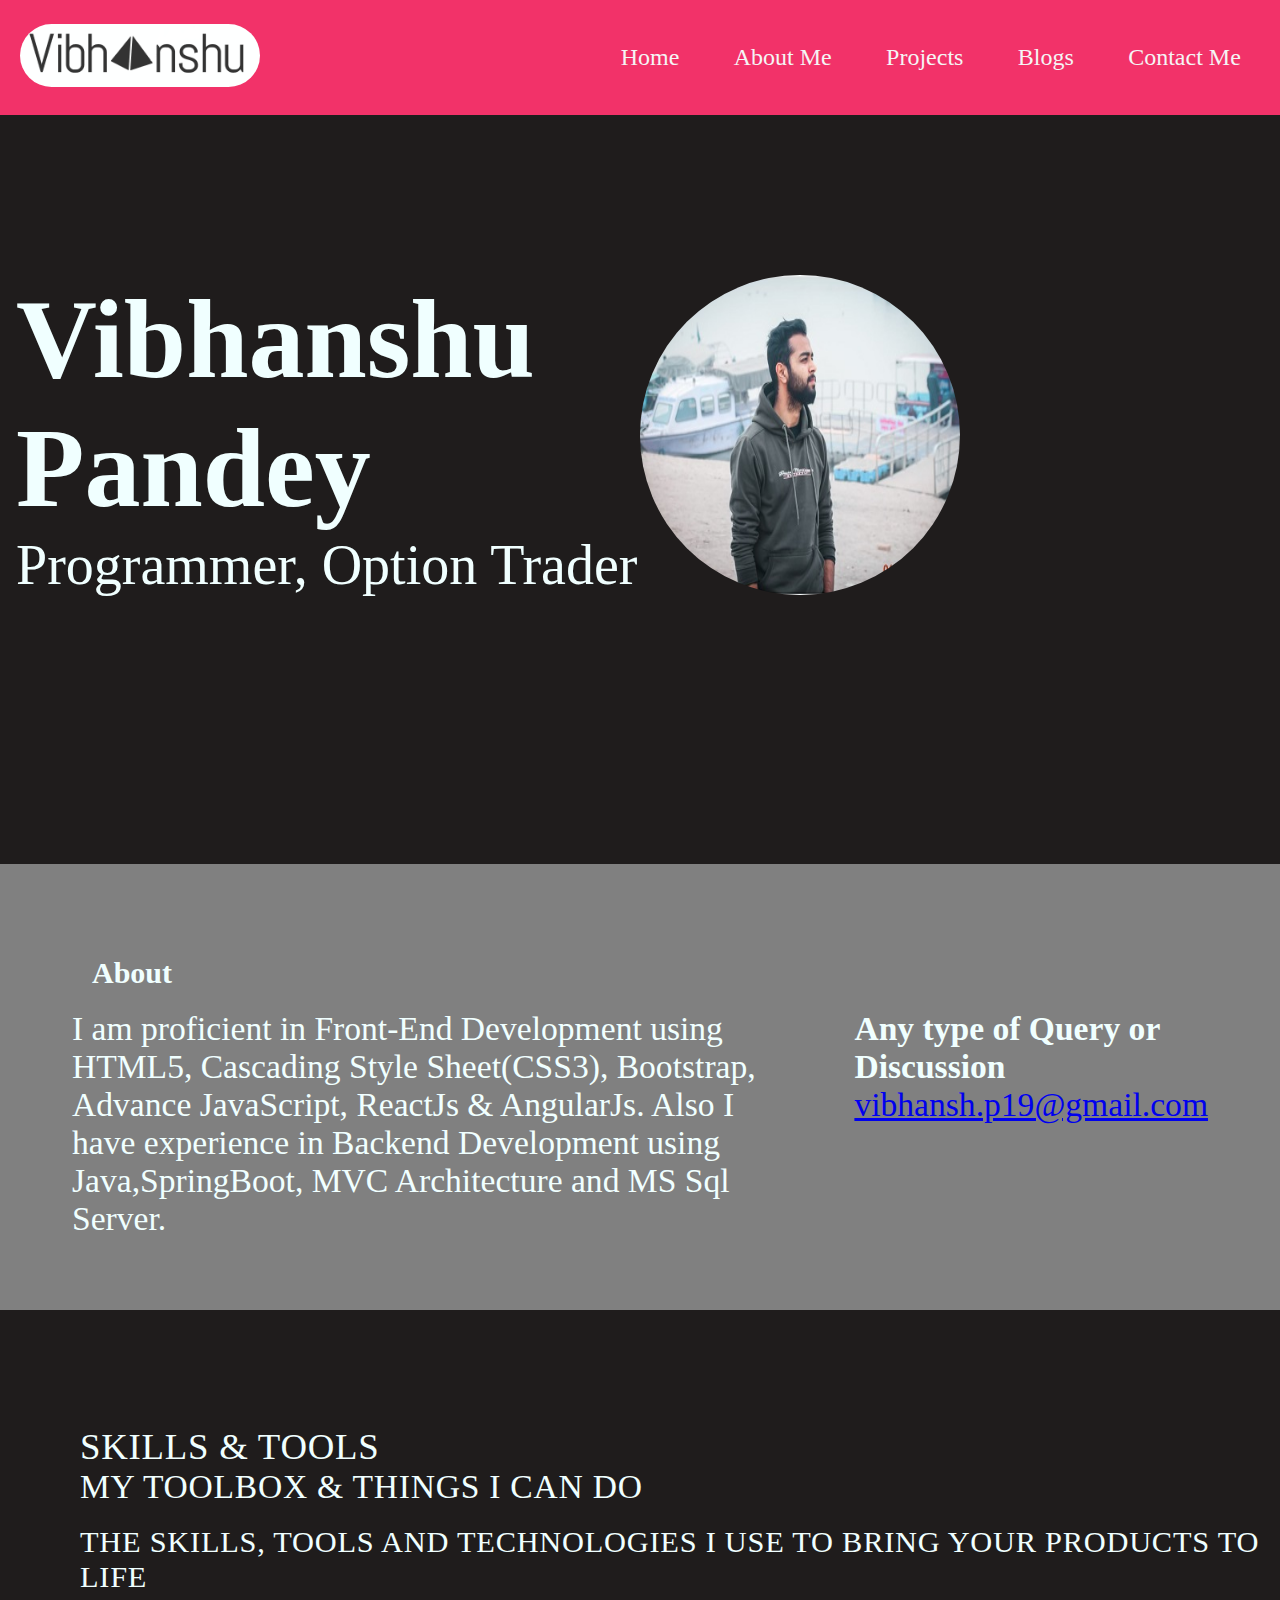
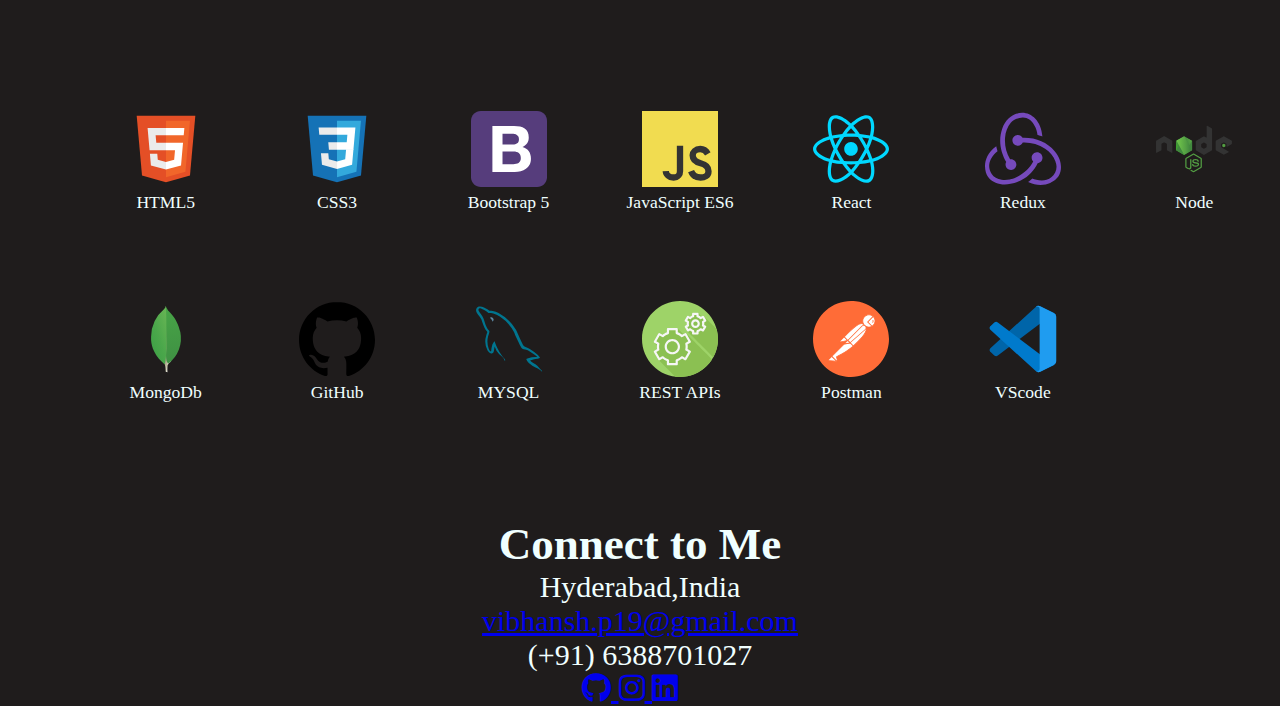
<file: index.html>
<!DOCTYPE html>
<head>
    <title> Personal Portfolio</title>
    <meta name="viewport" content="width=device-width,initial-scale=1"/>
    <link rel="stylesheet" href="style.css"/>
    <link rel="stylesheet" href="https://cdnjs.cloudflare.com/ajax/libs/font-awesome/5.15.3/css/all.min.css" />

</head>
<body> 
  <section class="headr">
        <div class="nav-bar">
            <div class="logo" ><img src="img/logo.png" alt="logo"></div>
            <div class="menu">
                    <a id="blogs" href="/">Home</a>
                    <a id="blogs" href="/">About Me</a>
                    <a id="blogs" href="/">Projects</a>
                    <a id="blogs" href="blogs.html">Blogs</a>
                    <a id="blogs" href="/">Contact Me</a>
             </div>
        </div>

        <div class="intro">
            <div class="profile">
                <h1>Vibhanshu</h1>
                <h1>Pandey</h1>
                <p>Programmer, Option Trader</p>
            </div>
            <div class="profile">
                <img src="img/IMG.jpg" alt="Profile Pic" class="img">
            </div>
        </div>
  </section>

    <div class="about">
        <div class="abt">
            <h2 style="color: azure; font-size: 30px; padding: 20px;">About</h2>
            <div class="abt-1">
                <div class="left">
                    <p>I am proficient in Front-End Development using HTML5, Cascading Style Sheet(CSS3),
                         Bootstrap, Advance JavaScript, ReactJs & AngularJs.
                        Also I have experience in Backend Development using Java,SpringBoot, MVC Architecture
                         and MS Sql Server.</p>
                </div>
                <div class="right">
                    <div class="rght">
                        <strong>Any type of Query or Discussion</strong>
                        <a href="mailto:vibhansh.p19@gmail.com">vibhansh.p19@gmail.com</a>
                    </div>
                </div>
            </div>
        </div>
    </div>


    <section class="section-skills" id="section-skills">
        <div class="container">
          <span class="subheading">Skills & Tools</span>
          <h2 class="heading-secondary">My Toolbox & Things I can do</h2>
          <p class="skills-subheading">
            The skills, tools and technologies I use to bring your products to
            life
          </p>
        </div>
        <div class="container skills-grid">
          <div class="skill-item">
            <img class="skill-item-img" src="img/html5.svg"/>
            <p class="portfolio-title">HTML5</p>
          </div>
          <div class="skill-item">
            <img class="skill-item-img" src="img/css3.svg"/>
            <p class="portfolio-title">CSS3</p>
          </div>
          <div class="skill-item">
            <img class="skill-item-img" src="img/bootstrap.svg"/>
            <p class="portfolio-title">Bootstrap 5</p>
          </div>
          <div class="skill-item">
            <img class="skill-item-img" src="img/javascript.svg"/>
            <p class="portfolio-title">JavaScript ES6</p>
          </div>
          
          <div class="skill-item">
            <img class="skill-item-img" src="img/react.svg"/>
            <p class="portfolio-title">React</p>
          </div>

          <div class="skill-item">
            <img class="skill-item-img" src="img/redux.svg"/>
            <p class="portfolio-title">Redux</p>
          </div>         

          <div class="skill-item">
            <img class="skill-item-img" src="img/nodejs.svg"/>
            <p class="portfolio-title">Node</p>
          </div>

          <div class="skill-item">
            <img class="skill-item-img" src="img/mongodb.svg"/>
            <p class="portfolio-title">MongoDb</p>
          </div>

          <div class="skill-item">
            <img class="skill-item-img" src="img/github.svg"/>
            <p class="portfolio-title">GitHub</p>
          </div>

          <div class="skill-item">
            <img class="skill-item-img" src="img/mysql-svgrepo-com.svg" />
            <p class="portfolio-title">MYSQL</p>
          </div>

          <div class="skill-item">
            <img class="skill-item-img" src="img/restApi.svg" />
            <p class="portfolio-title">REST APIs</p>
          </div>

          <div class="skill-item">
            <img class="skill-item-img" src="img/postman.svg" />
            <p class="portfolio-title">Postman</p>
          </div>

          <div class="skill-item">
            <img class="skill-item-img" src="img/vscode.svg" />
            <p class="portfolio-title">VScode</p>
          </div>
        </div>
      </section>


    <section class="foot">
        <div class="footer">
            <h2>Connect to Me</h2>
            <p>Hyderabad,India</p>
            <a href="mailto:vibhansh.p19@gmail.com">vibhansh.p19@gmail.com</a>
            <p>(+91) 6388701027</p>
        </div>
        <div class="social">
            <div id="link">
                <a href="https://github.com/roody1901" target="_blank">
                    <i class="fab fa-github"></i>
                </a>
                  <a href="https://www.linkedin.com/your-linkedin-url" target="_blank">
                    <i class="fab fa-instagram"></i>
                </a>                            
                <a href="https://www.linkedin.com/in/vibhanshu-pandey-b4764419b/" target="_blank">
                    <i class="fab fa-linkedin"></i>
                </a>    
            </div>          
        </div>
    </section>

</body>

</html>
</file>
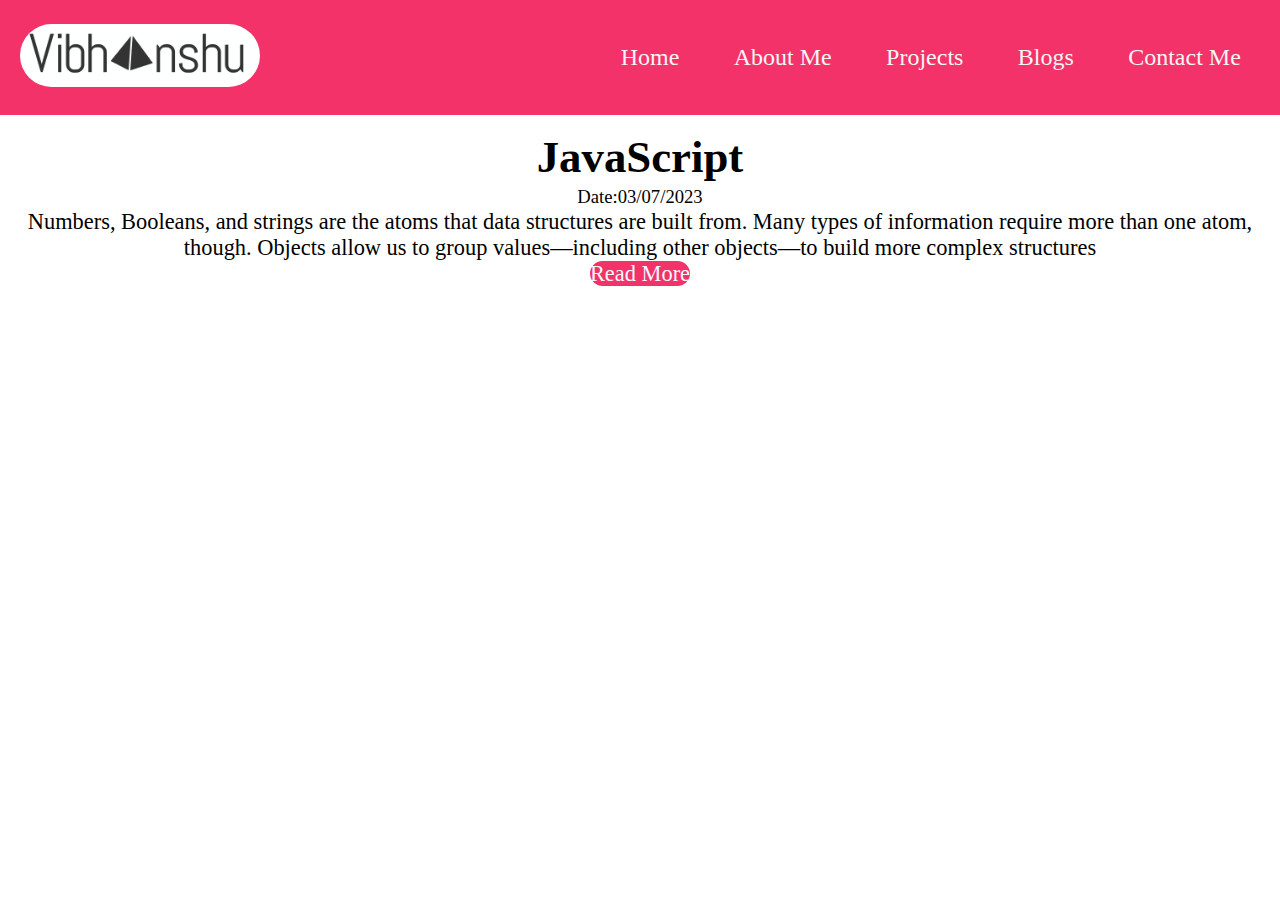
<file: blogs.html>
<!DOCTYPE html>
<html lang="en">
<head>
    <meta charset="UTF-8">
    <meta name="viewport" content="width=device-width, initial-scale=1.0">
    <link rel="stylesheet" href="style.css">
    <title>Blogs</title>
</head>
<body>
   
        <div class="nav-bar">
            <div class="logo" ><img src="img/logo.png" alt="logo" ></div>
            <div class="menu">
                    <a id="blogs" href="/">Home</a>
                    <a id="blogs" href="/">About Me</a>
                    <a id="blogs" href="/">Projects</a>
                    <a id="blogs" href="blogs.html">Blogs</a>
                    <a id="blogs" href="/">Contact Me</a>
             </div>
        </div>

        <div class="blog">
            <div class="blog-name">
                <div class="content">
                    <h1>JavaScript</h1>
                    <small>Date:03/07/2023</small>
                    <p>Numbers, Booleans, and strings are the atoms that data structures are built from. 
                        Many types of information require more than one atom, though. Objects allow us to 
                        group values—including other objects—to build more complex structures
                    </p>
                    <a href="https://www.google.com" class="btn">Read More</a>                </div>
            </div>
        </div>

        

</body>
</html>
</file>
<file: style.css>
*{
    margin: 0;
    padding: 0;
    box-sizing: border-box;
}

.headr{
    background-color: #1f1c1c;
    padding-bottom: 15rem;
}
.nav-bar{
    display: flex;
    align-items: center;
    justify-content: space-between;
    padding: 20px;
    background-color: #f23269;
    
}
.logo img{
    font-size: 1.5rem;
    background-color: #f23269;
    font-style: italic;
    height: auto;
    width: 15rem;
    border-radius: 4rem;
    
}

.menu{
    display: flex;
    gap: 1rem;
    background-color: #f23269;
    font-size: 1.5rem;
}
.menu a{
    text-decoration: none;
    color: whitesmoke;
    padding: 1.5rem 1.2rem;
    background-color: #f23269;
}

.menu a:hover{
    font-size: 1.8rem;
    background-color: #1f1c1c;
    transition: 0.3s ease;
    border-radius: 20rem;
}
.intro {
    display: flex;
    
    margin: 1rem;
    margin-top: 10rem;
    justify-content: center;
    /* position: absolute;
    left: 50%;
    top: 50%;
    transform: translate(-50%,-50%); */

}
 .profile {
   flex: 1; 
}

.profile{
    font-size: 3.5rem;
    color: azure;
    border-radius: 10rem; 
 

}
.img{
    color: azure;
    border-radius: 50%; 
    height: 20rem;
     width: 20rem;

}

/*------------------------------------------------------------------*/


.section-skills{
    position: relative;
    background-color: #1f1c1c;
    padding-block: 7.2em;
}
.container{
    margin-left: 5rem;
}
.skills-grid{
    display: grid;
    grid-template-columns: repeat(7,1fr);
    row-gap: 5.5rem;
    justify-items: center;
    margin-top: 3.2rem;
}
.subheading{
    font-size: 2.3rem;
    font-weight: 300;
    text-transform: uppercase;
    color: azure;
    letter-spacing: 0.75px;
}
.container h2{
    font-size: 2.1rem;
    font-weight: 300;
    text-transform: uppercase;
    color: azure;
    letter-spacing: 0.75px;
}
.skills-subheading{
    font-size: 1.9rem;
    font-weight: 500;
    text-transform: uppercase;
    margin-bottom: 7.2rem;
    margin-top: 1.2rem;
    color: azure;
    letter-spacing: 0.75px;

}
.skill-item{
    text-align: center;
    color: azure;
    font-weight: 500;
    font-size: 1.1rem;
}
.skill-item-img{
    width: 76px;
    height: 76px;
}
.section-skills svg {
    height: 76px;
    width: 76px;
  }

  /*------------------------------------------------------------------*/

.about{
    position: relative;
    justify-content: center;
    background-color:gray;
    align-content: center;
    padding: 4.5rem;
    
}

.abt-1{
    display: flex;
    justify-content: center;
    gap: 5.5rem;

}
 .left{
    color: azure;
    font-size: 2.1rem;
    
}

.right{
    color: azure;
    font-size: 2.1rem;

}

/*------------------------------------------------------------------*/


.foot{
   background-color: #1f1c1c;
   color: azure;
   display: flex;
   align-items: center;
   justify-content: center;
   flex-direction:  column;
   text-align: center;
   font-size: 30px;
}
.social #link{
    
    margin-right: 20px;
}
.social #link i{
    size: 40px;
}


.blog{
    display: flex;
    justify-content: center;
    align-items: center;
    margin: 2rem 2rem;
}

.content{
    text-align: center;
    font-size: 1.8rem;

}
.blog-name{
    justify-content: center;

}
.btn{
    background-color: #f23269;
    border-radius: 1.9rem;
    color: aliceblue;
    font-size: 1.8rem;
    text-decoration: none;
}

/*-----------------Media Query - Responsive WEB----------------------------------*/

@media (max-width:36.5rem){
    *{
        margin: 0 auto;
        padding: 0 auto;
        box-sizing: border-box;
        max-width: 100% !important;
        overflow-x: hidden !important;
    }
    .headr{
        background-color: #1f1c1c;
        padding-bottom: 5rem;
    }
    .nav-bar{
        display: flex;
        align-items: center;
        justify-content: space-between;
        padding: 0.8rem;
        background-color: #f23269;
        
    }
    .logo img{
        font-size: 1rem;
        background-color: #f23269;
        font-style: italic;
        height: auto;
        width: 4rem;
       
        
    }
    
    .menu{
        display: flex;
        position: relative;
        gap: 0.1rem;
        background-color: #f23269;
        font-size: 1rem
    }
    .menu a{
        text-decoration: none;
        list-style: none;
        color: whitesmoke;
        padding: 0.5rem .1rem;
        background-color: #f23269;
    }
    
    .menu a:hover{
        font-size: 1rem;
        background-color: #1f1c1c;
        transition: 0.3s ease;
        border-radius: 5rem;
    }
    .intro {
        display: flex;        
        margin-top: 5rem;
        justify-content: center;
        flex-direction: column-reverse;
        align-items: center;
        /* position: absolute;
        left: 50%;
        top: 50%;
        transform: translate(-50%,-50%); */
    
    }
   
    
    .intro .profile{
        font-size: 2.5rem;
        color: azure;
        align-items: center;
        justify-content: center;
        border-radius: 0%;
     
    
    }
    .img{
        color: azure;
        border-radius: 50%; 
        height: 20rem;
         width: 20rem;
    
    }
    
    /*------------------------------------------------------------------*/
    
    
    .section-skills{
        position: relative;
        background-color: #1f1c1c;
        padding-block: 4.2em;
    }
    .container{
        margin: 0;
        
    }
    .skills-grid{
        display: grid;
        grid-template-columns: repeat(3,1fr);
        row-gap: 1.5rem;
        justify-items: center;
        align-items: center;
        margin-top: .2rem;
    }
    .subheading{
        font-size: 2.3rem;
        font-weight: 300;
        text-transform: uppercase;
        color: azure;
        letter-spacing: 0.75px;
    }
    .container h2{
        font-size: 1.7rem;
        font-weight: 300;
        text-transform: uppercase;
        color: azure;
        letter-spacing: 0.75px;
    }
    .skills-subheading{
        font-size: 1.5rem;
        font-weight: 300;
        text-transform: uppercase;
        margin-bottom: 7.2rem;
        margin-top: 1.2rem;
        color: azure;
        letter-spacing: 0.75px;
    
    }
    .skill-item{
        text-align: center;
        color: azure;
        font-weight: 300;
        font-size: 1.1rem;
    
    }
    .skill-item-img{
        width: 76px;
        height: 76px;
    }
    .section-skills svg {
        height: 76px;
        width: 76px;
      }
    
      /*------------------------------------------------------------------*/
    
    .about{
        position: relative;
        justify-content: center;
        background-color:gray;
        align-content: center;
        padding: 2rem;
        
    }
    
    .abt-1{
        display: flex;
        flex-direction: column;
        justify-content: center;
        gap: 2.5rem;
    
    }
    .abt-1 .left{
        color: azure;
        font-size: 2.1rem;
        
    }
    
    .abt-1 .right{
        color: azure;
        font-size: 1.9rem;
    
    }
    
    /*------------------------------------------------------------------*/
    
    
    .foot{
       background-color: #1f1c1c;
       color: azure;
       display: flex;
       align-items: center;
       justify-content: center;
       flex-direction:  column;
       text-align: center;
       font-size: 30px;
    }
    .social #link{
        
        margin-right: 20px;
    }
    

}
/*--------------------------------------------------*/
.blog{
    display: flex;
    justify-content: center;
    align-items: center;
    margin: 1rem 1rem;
}

.content{
    text-align: center;
    font-size: 1.4rem;

}
.blog-name{
    justify-content: center;

}
.btn{
    background-color: #f23269;
    border-radius: 1.4rem;
    color: aliceblue;
    font-size: 1.4rem;
    text-decoration: none;
}
</file>
